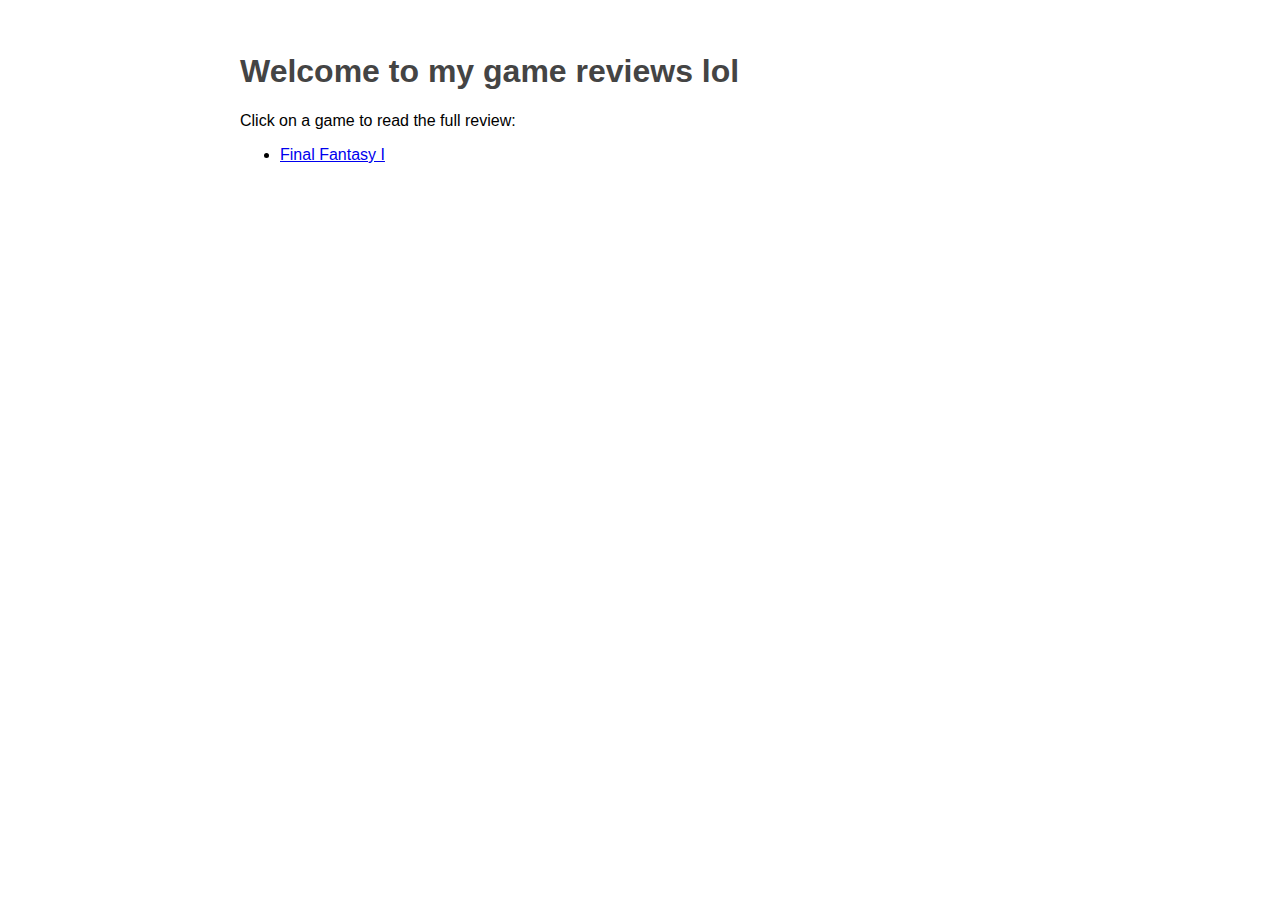
<file: index.html>
<!DOCTYPE html>
<html lang="en">
<head>
  <meta charset="UTF-8">
  <title>Landing Page for my game reviews</title>
  <link rel="stylesheet" href="css/style.css">
</head>
<body>
  <h1>Welcome to my game reviews lol</h1>
  <p>Click on a game to read the full review:</p>
  <ul>
    <li><a href="reviews/final-fantasy-1.html">Final Fantasy I</a></li>
  </ul>
</body>
</html>
</file>
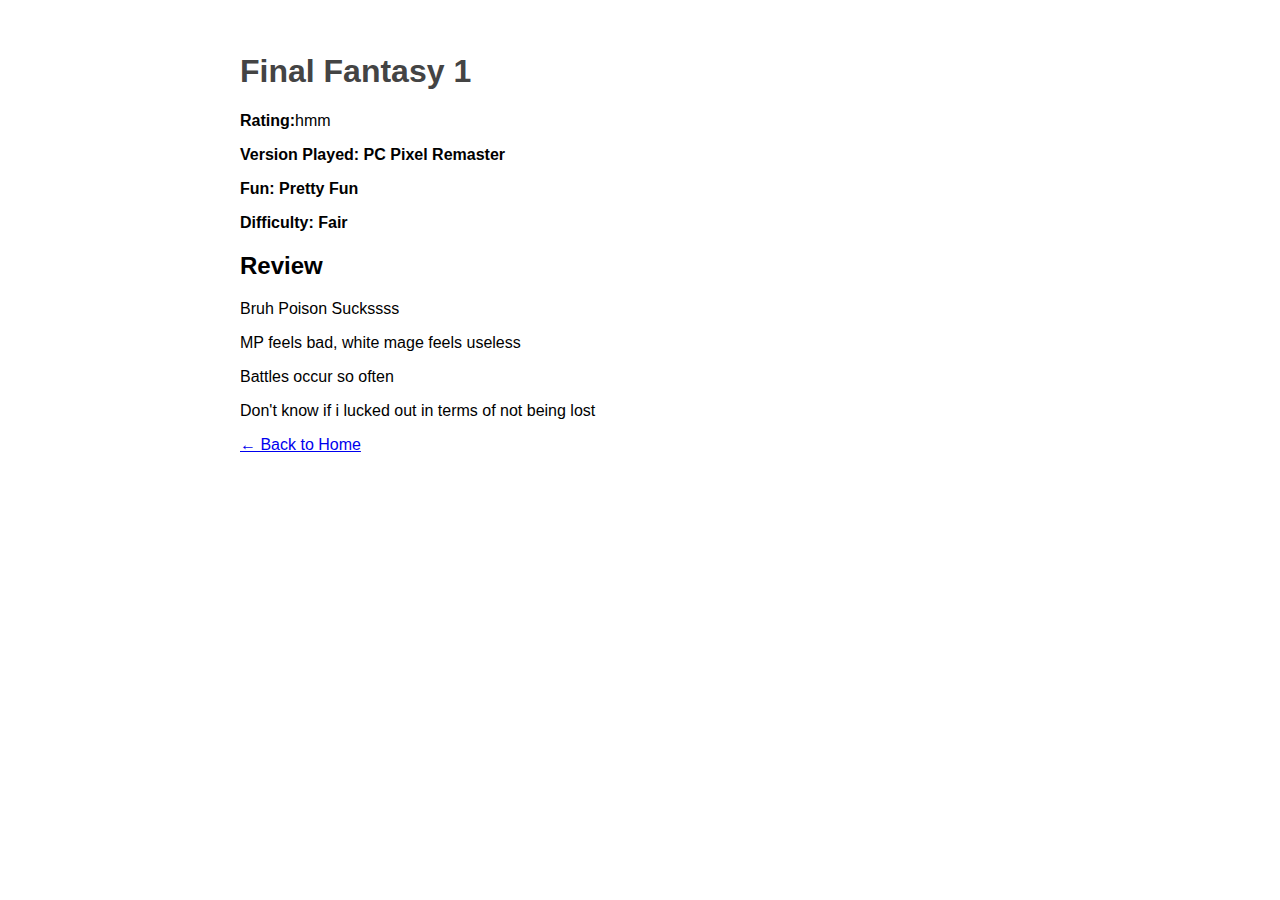
<file: reviews/final-fantasy-1.html>
<!DOCTYPE html>
<html lang="en">
<head>
  <meta charset="UTF-8">
  <title>Final Fantasy 1 Review</title>
  <link rel="stylesheet" href="../css/style.css">
</head>
<body>
  <h1>Final Fantasy 1</h1>
  <p><strong>Rating:</strong>hmm</p>
  <p><strong>Version Played: PC Pixel Remaster</strong></p>
  <p><strong>Fun: Pretty Fun</strong></p>
  <p><strong>Difficulty: Fair</strong></p>
  <h2>Review</h2>
  <p>Bruh Poison Suckssss</p>
  <p>MP feels bad, white mage feels useless</p>
  <p>Battles occur so often</p>
  <p>Don't know if i lucked out in terms of not being lost</p>
  <a href="../index.html">← Back to Home</a>
</body>
</html>
</file>
<file: css/style.css>
body {
    font-family: sans-serif;
    max-width: 800px;
    margin: auto;
    padding: 2em;
  }
  h1 {
    color: #444;
  }
  img {
    margin-bottom: 1em;
  }
</file>
